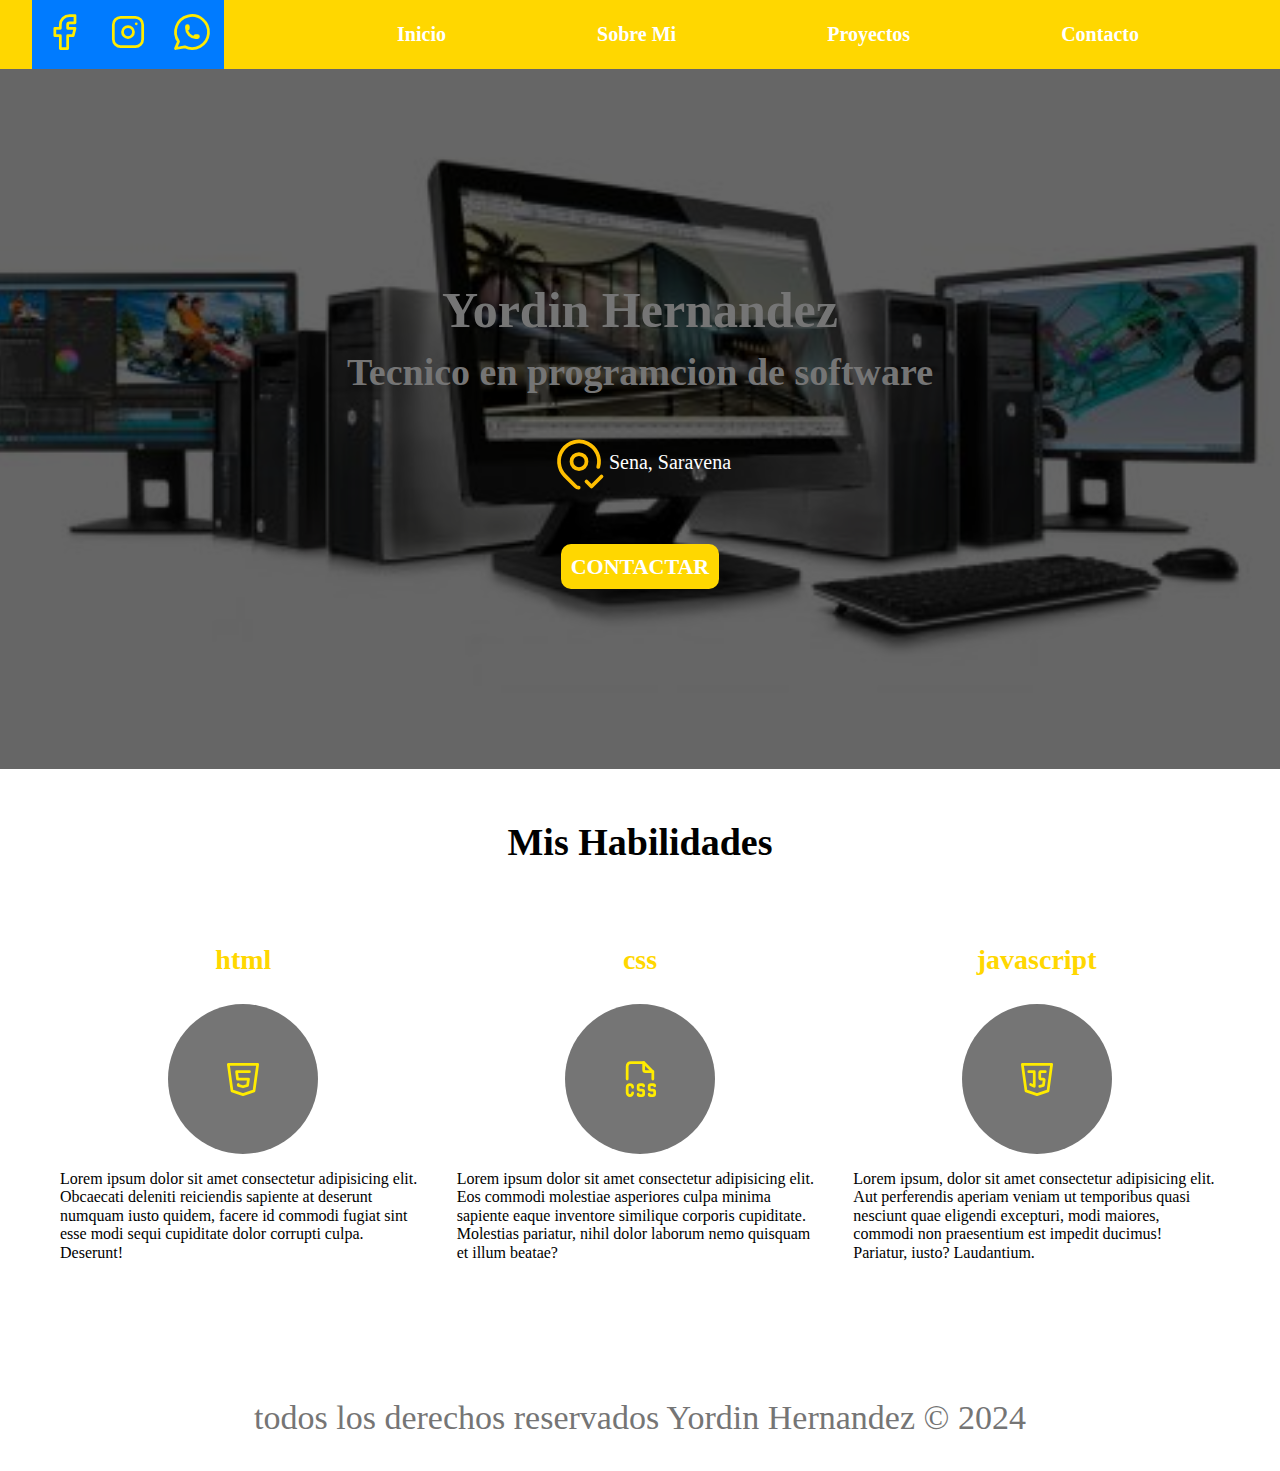
<file: index.html>
<!DOCTYPE html>
<html lang="es">

<head>
    <meta charset="UTF-8">
    <meta name="viewport" content="width=device-width, initial-scale=1.0">
    <meta name="languaje" content="spanish">
    <meta name="author" content="Yordin Hernandez">
    <meta name="audience" content="all">
    <meta name="description" content="Portafolio de servicios de Yordin Hernandez, 
    Aprendis Tecnico en programacion de software y desarrollador wed contactame
    para ver como puedo ayudarte ">
    <meta name="Keywords" content="yordin hernandez, aprendis tecnico en 
    programacion y desarrollador wed, sena saravena, regional arauca">
    <title>Yordin Hernandez</title>
    <link href="https://fonts.googleapis.com/css2?family=Lilita+One&family=Roboto:wght@400;900&display=swap"
        rel="stylesheet">
        <link rel="stylesheet" href="./css/normalize.css">
    <link rel="stylesheet" href="./css/style.css">


</head>  


<body>

    <div class="bg-nav">
        <nav class="navbar navredes">
        <a href=""><svg xmlns="http://www.w3.org/2000/svg" class="icon icon-tabler icon-tabler-brand-facebook" width="44" height="44" viewBox="0 0 24 24" stroke-width="1.5" stroke="#ffec00" fill="none" stroke-linecap="round" stroke-linejoin="round">
            <path stroke="none" d="M0 0h24v24H0z" fill="none"/>
            <path d="M7 10v4h3v7h4v-7h3l1 -4h-4v-2a1 1 0 0 1 1 -1h3v-4h-3a5 5 0 0 0 -5 5v2h-3" />
          </svg></a>
        <a href=""><svg xmlns="http://www.w3.org/2000/svg" class="icon icon-tabler icon-tabler-brand-instagram" width="44" height="44" viewBox="0 0 24 24" stroke-width="1.5" stroke="#ffec00" fill="none" stroke-linecap="round" stroke-linejoin="round">
            <path stroke="none" d="M0 0h24v24H0z" fill="none"/>
            <path d="M4 4m0 4a4 4 0 0 1 4 -4h8a4 4 0 0 1 4 4v8a4 4 0 0 1 -4 4h-8a4 4 0 0 1 -4 -4z" />
            <path d="M12 12m-3 0a3 3 0 1 0 6 0a3 3 0 1 0 -6 0" />
            <path d="M16.5 7.5l0 .01" />
          </svg></a>
        <a href=""><svg xmlns="http://www.w3.org/2000/svg" class="icon icon-tabler icon-tabler-brand-whatsapp" width="44" height="44" viewBox="0 0 24 24" stroke-width="1.5" stroke="#ffec00" fill="none" stroke-linecap="round" stroke-linejoin="round">
            <path stroke="none" d="M0 0h24v24H0z" fill="none"/>
            <path d="M3 21l1.65 -3.8a9 9 0 1 1 3.4 2.9l-5.05 .9" />
            <path d="M9 10a.5 .5 0 0 0 1 0v-1a.5 .5 0 0 0 -1 0v1a5 5 0 0 0 5 5h1a.5 .5 0 0 0 0 -1h-1a.5 .5 0 0 0 0 1" />
          </svg></a>
        </nav>
        <nav class="navbar">
            <a href="index.html">Inicio</a>
            <a href="sobremi.html">Sobre Mi</a>
            <a href="proyectos.html">Proyectos</a>
            <a href="contacto.html">Contacto</a>
        </nav>
    </div>
    <section class="hero">

        <div class="contenido_hero">
            <header>
                <h1>Yordin Hernandez <br> <span>Tecnico en programcion de software</span> </h1>
            </header>

            <div class="ubicacion">
                <svg xmlns="http://www.w3.org/2000/svg" class="icon icon-tabler icon-tabler-map-pin-check" width="60"
                    height="60" viewBox="0 0 24 24" stroke-width="1.5" stroke="#ffbf00" fill="none"
                    stroke-linecap="round" stroke-linejoin="round">
                    <path stroke="none" d="M0 0h24v24H0z" fill="none" />
                    <path d="M9 11a3 3 0 1 0 6 0a3 3 0 0 0 -6 0" />
                    <path d="M11.87 21.48a1.992 1.992 0 0 1 -1.283 -.58l-4.244 -4.243a8 8 0 1 1 13.355 -3.474" />
                    <path d="M15 19l2 2l4 -4" />
                </svg>
                <p>Sena, Saravena</p>

            </div>
            <a href="dm.wa.link/ggl88f" class="btnContactar">contactar</a>
        </div>
    </section>

<main class="container">
    <h2>Mis Habilidades</h2>
    <div class="habilidades">
        
        <section class="habilidad">
            <h3>html</h3>
            <div class="icono">
                <svg xmlns="http://www.w3.org/2000/svg" class="icon icon-tabler icon-tabler-brand-html5" width="44" height="44" viewBox="0 0 24 24" stroke-width="1.5" stroke="#ffec00" fill="none" stroke-linecap="round" stroke-linejoin="round">
                    <path stroke="none" d="M0 0h24v24H0z" fill="none"/>
                    <path d="M20 4l-2 14.5l-6 2l-6 -2l-2 -14.5z" />
                    <path d="M15.5 8h-7l.5 4h6l-.5 3.5l-2.5 .75l-2.5 -.75l-.1 -.5" />
                  </svg>
            </div>
            <p>
                Lorem ipsum dolor sit amet consectetur adipisicing elit. Obcaecati deleniti reiciendis sapiente at deserunt numquam iusto quidem, facere id commodi fugiat sint esse modi sequi cupiditate dolor corrupti culpa. Deserunt!
            </p>
        </section>
        <section class="habilidad">
            <h3>css</h3>
            <div class="icono">
            <svg xmlns="http://www.w3.org/2000/svg" class="icon icon-tabler icon-tabler-file-type-css" width="44" height="44" viewBox="0 0 24 24" stroke-width="1.5" stroke="#ffec00" fill="none" stroke-linecap="round" stroke-linejoin="round">
                <path stroke="none" d="M0 0h24v24H0z" fill="none"/>
                <path d="M14 3v4a1 1 0 0 0 1 1h4" />
                <path d="M5 12v-7a2 2 0 0 1 2 -2h7l5 5v4" />
                <path d="M8 16.5a1.5 1.5 0 0 0 -3 0v3a1.5 1.5 0 0 0 3 0" />
                <path d="M11 20.25c0 .414 .336 .75 .75 .75h1.25a1 1 0 0 0 1 -1v-1a1 1 0 0 0 -1 -1h-1a1 1 0 0 1 -1 -1v-1a1 1 0 0 1 1 -1h1.25a.75 .75 0 0 1 .75 .75" />
                <path d="M17 20.25c0 .414 .336 .75 .75 .75h1.25a1 1 0 0 0 1 -1v-1a1 1 0 0 0 -1 -1h-1a1 1 0 0 1 -1 -1v-1a1 1 0 0 1 1 -1h1.25a.75 .75 0 0 1 .75 .75" />
              </svg>
            </div>
            <p>
                Lorem ipsum dolor sit amet consectetur adipisicing elit. Eos commodi molestiae asperiores culpa minima sapiente eaque inventore similique corporis cupiditate. Molestias pariatur, nihil dolor laborum nemo quisquam et illum beatae?
            </p>
        </section>
        <section class="habilidad">
            <h3>javascript</h3>
            <div class="icono">
            <svg xmlns="http://www.w3.org/2000/svg" class="icon icon-tabler icon-tabler-brand-javascript" width="44" height="44" viewBox="0 0 24 24" stroke-width="1.5" stroke="#ffec00" fill="none" stroke-linecap="round" stroke-linejoin="round">
                <path stroke="none" d="M0 0h24v24H0z" fill="none"/>
                <path d="M20 4l-2 14.5l-6 2l-6 -2l-2 -14.5z" />
                <path d="M7.5 8h3v8l-2 -1" />
                <path d="M16.5 8h-2.5a.5 .5 0 0 0 -.5 .5v3a.5 .5 0 0 0 .5 .5h1.423a.5 .5 0 0 1 .495 .57l-.418 2.93l-2 .5" />
              </svg>
            </div>
            <p>
                Lorem ipsum, dolor sit amet consectetur adipisicing elit. Aut perferendis aperiam veniam ut temporibus quasi nesciunt quae eligendi excepturi, modi maiores, commodi non praesentium est impedit ducimus! Pariatur, iusto? Laudantium.
            </p>
        </section>
    </div>
</main>
<footer class="footer">
    <p>todos los derechos reservados Yordin Hernandez &copy; 2024</p>
</footer>

</body>

</html>
</file>
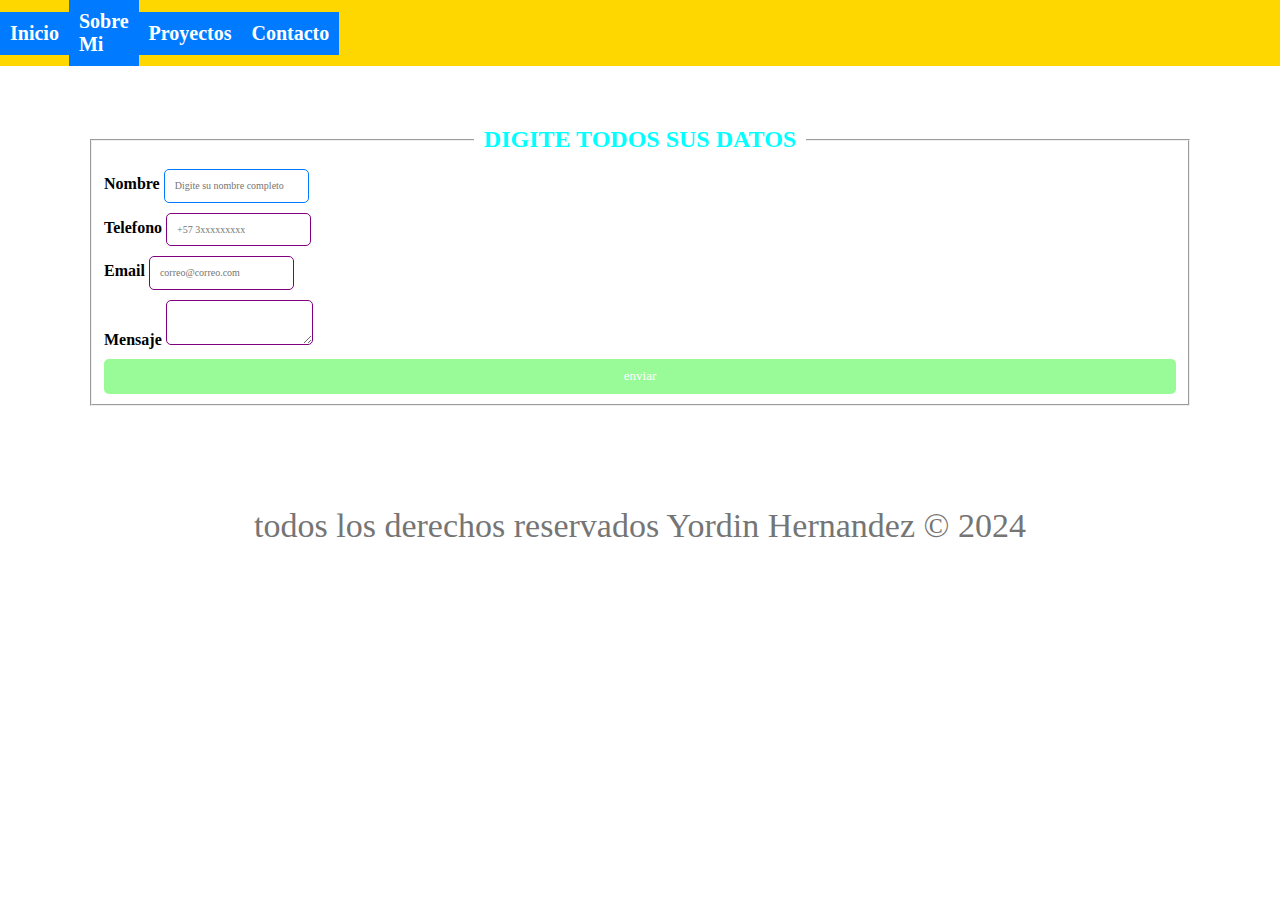
<file: contacto.html>
<!DOCTYPE html>
<html lang="en">

<head>
    <meta charset="UTF-8">
    <meta name="viewport" content="width=device-width, initial-scale=1.0">
    <title>Yordin Hernandez</title>
    <link href="https://fonts.googleapis.com/css2?family=Lilita+One&family=Roboto:wght@400;900&display=swap"
        rel="stylesheet">
        <link rel="stylesheet" href="./css/normalize.css">
    <link rel="stylesheet" href="./css/style.css">
    <script src="./js/script.js" defer></script>


</head>


<body >

    <div class="bg-nav">
        <nav class="navbar" id="navbar">
            <a href="index.html">Inicio</a>
            <a href="sobremi.html">Sobre Mi</a>
            <a href="proyectos.html">Proyectos</a>
            <a href="contacto.html">Contacto</a>
        </nav>
        <nav>
         <button class="btnMenu" id="btnMen">
            <svg xmlns="http://www.w3.org/2000/svg" class="icon icon-tabler icon-tabler-menu-2" width="32"
                        height="32" viewBox="0 0 24 24" stroke-width="1.5" stroke="#ffffff" fill="none"
                        stroke-linecap="round" stroke-linejoin="round">
                        <path stroke="none" d="M0 0h24v24H0z" fill="none" />
                        <path d="M4 6l16 0" />
                        <path d="M4 12l16 0" />
                        <path d="M4 18l16 0" />
                    </svg>
    
         </button>
        </nav>
    </div>
 

<main class="container">
    

    <form class="formulario">
        <fieldset class="for">
            <legend>Digite todos sus datos</legend>


            <div class="label">
            <label for="nombre">Nombre</label>
            <input type="text" id="nombre" placeholder="Digite su nombre completo" required autofocus>
            </div>

            <div class="label">
                <label for="Telefono">Telefono</label>
                <input type="number" id="Tel" placeholder="+57 3xxxxxxxxx" required>
            </div>

            <div class="label">
                <label for="Email">Email</label>
                <input type="text" id="Email" placeholder="correo@correo.com" required>
            </div>
            <div class="label">
                <label for="Men">Mensaje</label>
                <textarea name="" id="men"></textarea>
            </div>

            <input type="submit" value="enviar">


    
        </fieldset>
    </form>
</main>
<footer class="footer">
      <p>todos los derechos reservados Yordin Hernandez &copy; 2024</p>
</footer>



</body>

</html>
</file>
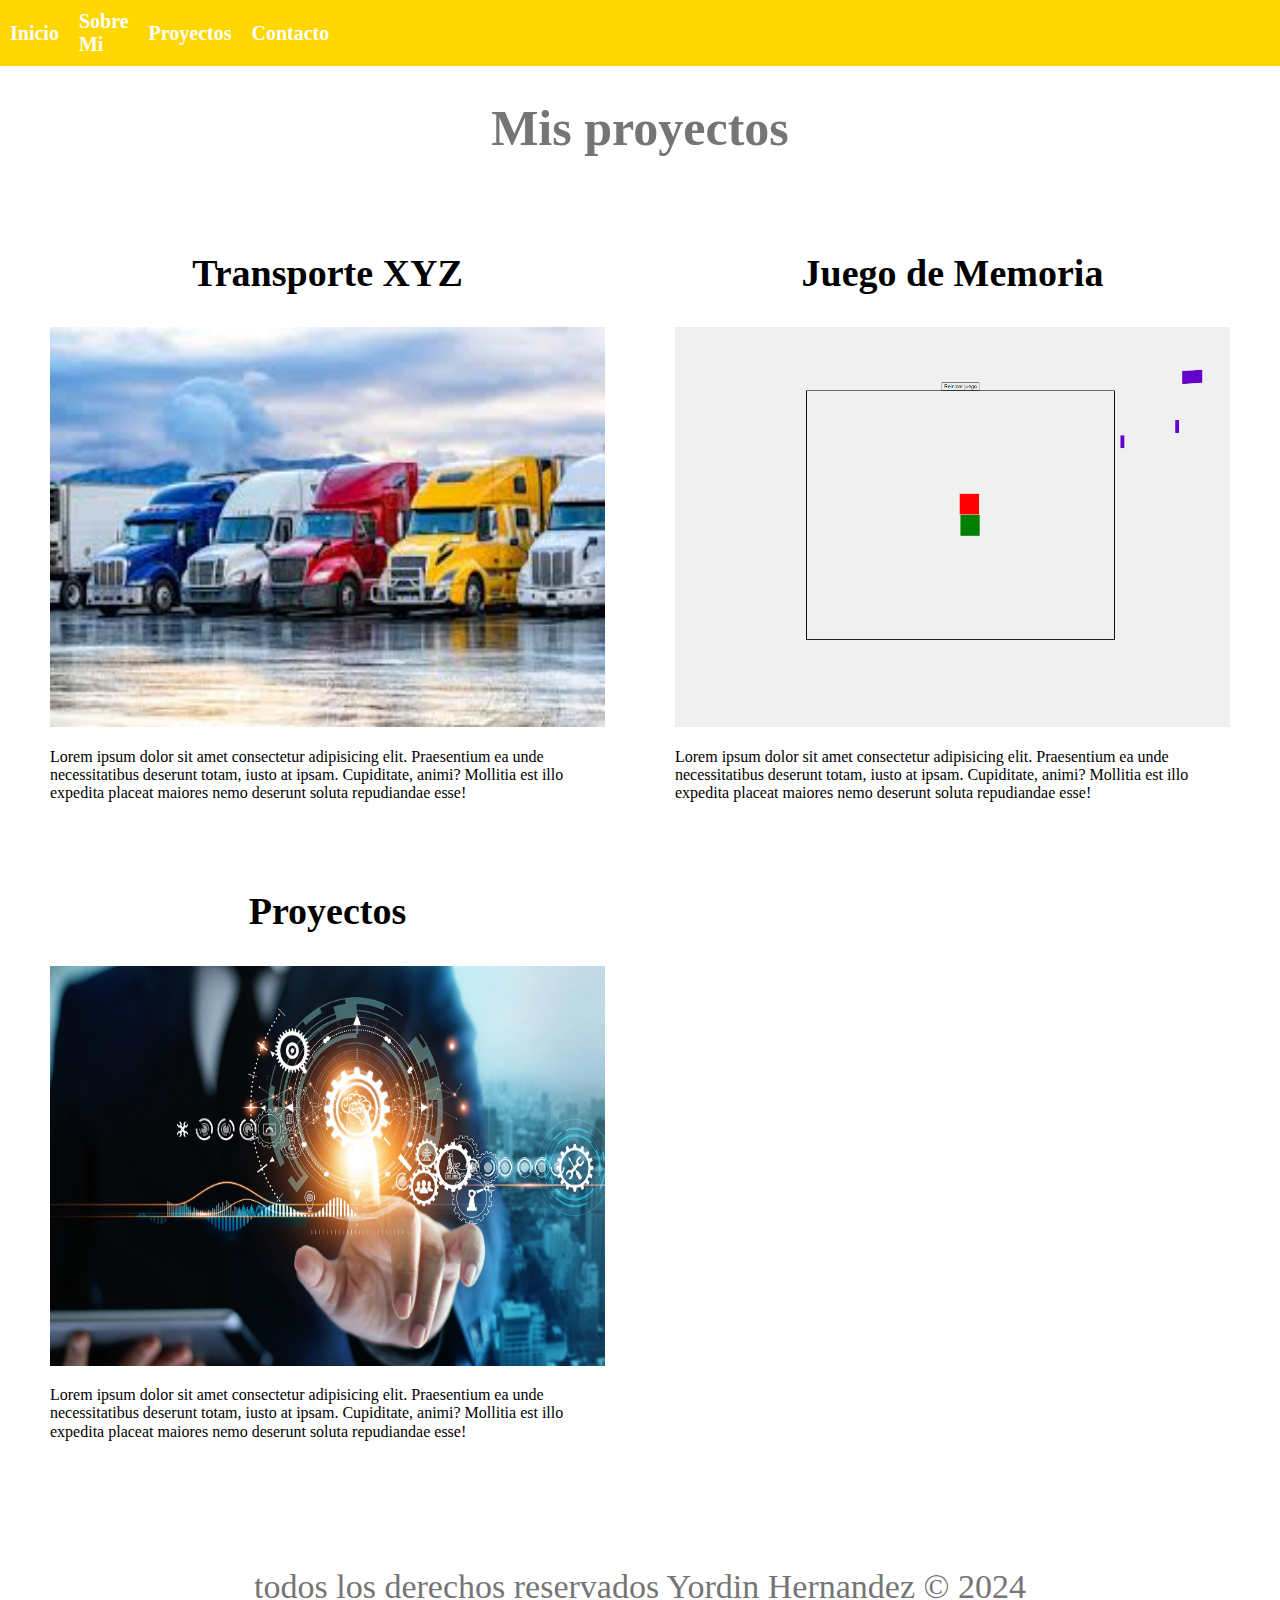
<file: proyectos.html>
<!DOCTYPE html>
<html lang="en">

<head>
    <meta charset="UTF-8">
    <meta name="viewport" content="width=device-width, initial-scale=1.0">
    <title>Yordin Hernandez</title>
    <link href="https://fonts.googleapis.com/css2?family=Lilita+One&family=Roboto:wght@400;900&display=swap"
        rel="stylesheet">
        <link rel="stylesheet" href="./css/normalize.css">
    <link rel="stylesheet" href="./css/style.css">


</head>


<body>

    <div class="bg-nav">
        <nav class="navbar">
            <a href="index.html">Inicio</a>
            <a href="sobremi.html">Sobre Mi</a>
            <a href="proyectos.html">Proyectos</a>
            <a href="contacto.html">Contacto</a>
        </nav>
    </div>
    <h1>Mis proyectos</h1>

<main class="container">
    <div class="proyectos">
        <div class="proyecto">
            <H2>Transporte XYZ</H2>
            <div>
                <img src="./img/TRANSPORTE XYZ.JPG" alt="foto pagina Transporte XYZ">
            </div>
        
            <p>Lorem ipsum dolor sit amet consectetur adipisicing elit. Praesentium ea unde necessitatibus deserunt totam, iusto at ipsam. Cupiditate, animi? Mollitia est illo expedita placeat maiores nemo deserunt soluta repudiandae esse!</p>

        </div>
        <div class="proyecto">
            <H2>Juego de Memoria</H2>
            <div>
                <img src="./img/JUEGO DE MEMORIA.JPG" alt="foto Juego de Memoria">
            </div>
        
            <p>Lorem ipsum dolor sit amet consectetur adipisicing elit. Praesentium ea unde necessitatibus deserunt totam, iusto at ipsam. Cupiditate, animi? Mollitia est illo expedita placeat maiores nemo deserunt soluta repudiandae esse!</p>
    
        </div>
        <div class="proyecto">
            <H2>Proyectos</H2>
            <div>
                <img src="./img/IMAGEN DE PROYECTOS.JPG" alt="foto de Mis Proyectos">
            </div>
        
            <p>Lorem ipsum dolor sit amet consectetur adipisicing elit. Praesentium ea unde necessitatibus deserunt totam, iusto at ipsam. Cupiditate, animi? Mollitia est illo expedita placeat maiores nemo deserunt soluta repudiandae esse!</p>
    
        </div>
    </div>
    

</main>
<footer class="footer">
    <p>todos los derechos reservados Yordin Hernandez &copy; 2024</p>
</footer>

</body>

</html>
</file>
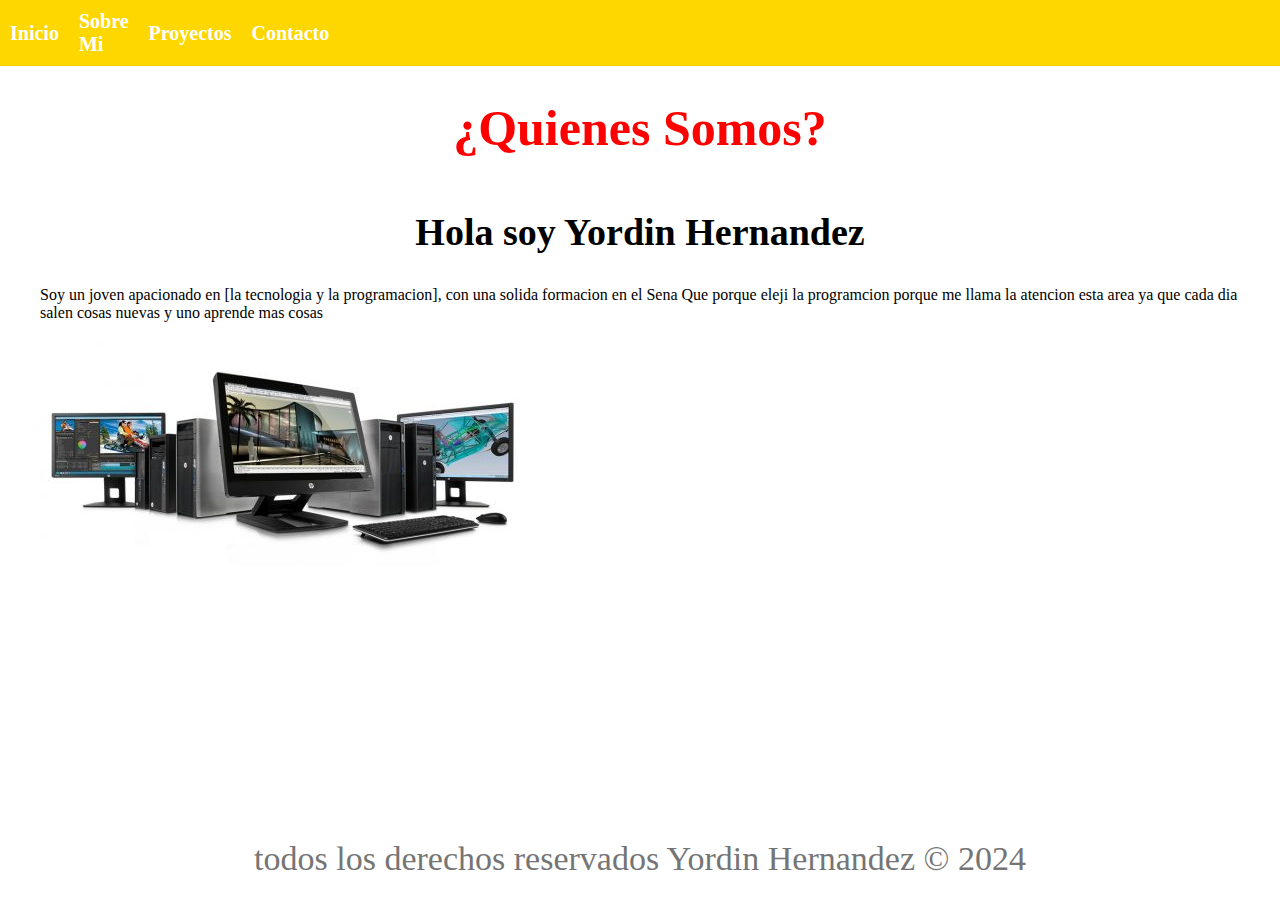
<file: sobremi.html>
<!DOCTYPE html>
<html lang="en">

<head>
    <meta charset="UTF-8">
    <meta name="viewport" content="width=device-width, initial-scale=1.0">
    <title>Yordin Hernandez</title>
    <link href="https://fonts.googleapis.com/css2?family=Lilita+One&family=Roboto:wght@400;900&display=swap"
        rel="stylesheet">
        <link rel="stylesheet" href="./css/normalize.css">
    <link rel="stylesheet" href="./css/style.css">


</head>


<body>

    <div class="bg-nav">
        <nav class="navbar">
            <a href="index.html">Inicio</a>
            <a href="sobremi.html">Sobre Mi</a>
            <a href="proyectos.html">Proyectos</a>
            <a href="contacto.html">Contacto</a>
        </nav>
    </div>
    <h1 class="h1">¿Quienes Somos?</h1>
    

<main class="container">
    <section>
        <h2>Hola soy Yordin Hernandez</h2>
        <p>
            Soy un joven apacionado en [la tecnologia y la programacion], con
            una solida formacion en el Sena 

            Que porque eleji la programcion porque me llama la atencion esta 
            area ya que cada dia salen cosas nuevas y uno aprende mas cosas


        </p>
    </section>
    <div class="img">
        <img src="./img/COMPU DE MESA.jpg" alt=" Imagen de Presntacion">
    </div>

  
    
</main>
<footer class="footer">
    <p>todos los derechos reservados Yordin Hernandez &copy; 2024</p>
</footer>

</body>

</html>
</file>
<file: css/style.css>
:root{
    --blanco: #ffffff;
    --red: 
    --negro: #1E1E1E;
    --primario: #FFD700;
    --gris: #757575;
    --grisClaro: #DFE9F3;
    --fuentePrincipal: 'roboto', sans-serif;

}
/* css global  */
html{
    font-size: 62.5%;  /*1rem = 10px */

    box-sizing: border-box;
}

*, *:before, *:after {
    box-sizing: inherit;
}

h1{
    font-size: 5rem;
    color: var(--gris);
}
h1 span{
    font-size: 3.8rem;
}
h2{
    font-size: 3.8rem;
}
h3{
    font-size: 2.8rem;
}

h1,h2,h3{
    text-align: center;
}

a{
    text-decoration: none;
}

body{
    font-size: 1.6rem;
    background-image: linear-gradient(to bottom, var(--blanco) 0%, var(--negro) 100%);
    min-height: 60rem;
    margin: 0 0;
}

.bg-nav {
    background-color: var(--primario);
}


@media (min-width: 768px) {
    .bg-nav{
        display: grid;
        grid-template-columns: 1fr 4fr;
       
    }
}

.navbar{
    display: flex;
    flex-direction: column;
    align-items: center;
}
.no_navbar {
    display: none;
}
@media (main-width: 768px) {
    #navabr {
        flex-direction: row;
        width: 100%;
        justify-content: space-evenly;
    }
    .no_navbar {
        display: flex;
    }
}
.btnMenu {
    border: none;
background-color: var(--primario);
}
@media (min-width: 768px) {
    .btnMenu {
        display: none;
    }
}


@media (min-width: 768px) {
    .navbar{
        flex-direction: row;
        width: 100%;
        justify-content: space-evenly;
    }
}
#navbar a,
.navredes a {
    background-color: #007BFF;

}

 .navredes {
    flex-direction: row;
    justify-content: space-around;
 }

@media (min-width: 768px) {
    .navredes{
        justify-content: center;
    }
}

.navbar a{
    font-size: 2rem;
    color: var(--blanco );
    padding: 1rem;
    font-weight: bold;
}


@media (min-width: 768px) {
    .navbar a:hover{
        background-color: green;
        font-size: 2.5rem;
    }
    
}

.navbar a:hover{
    background-color: green;
    font-size: 2.5rem;
}

.hero{
    background-image: url('../img/COMPU\ DE\ MESA.jpg');
    background-repeat: no-repeat;
    background-size: cover;
    height: 60rem;
    position: relative;
    background-position: center;
}

@media (min-width: 768px) {
    .hero{
        height: 70rem;
    }
}

.contenido_hero{
    position: absolute;
    height: 100%;  
    width: 100%;
    display: flex;
    flex-direction: column;
    align-items: center;
    justify-content: center;
    background-color: rgb(0 0 0 / 60%);
    
}

.ubicacion{
    display: flex;
    align-items: end;
}

.ubicacion p{
    color: var(--blanco);
    font-size: 2rem;
}

.btnContactar{
    color: var(--blanco);
    background-color: var(--primario);
    padding: 1rem;
    text-transform: uppercase;
    border-radius: 1rem;
    font-size: 2.2rem;
    margin-top: 5rem;
    font-weight: bold;
}

@media (min-width: 768px) {
    .btnContactar{
        width: auto;
    }
}

@media (min-width: 768px) {
    .btnContactar:hover{
        transform: scale(1.1);
        background-color: #cead18;
    }
}



.container{
    background-color: var(--blanco);
    margin: 0 auto;
    border-radius: 1rem;
}

@media (min-width: 768px) {
    .container{
        width: 120rem;
    }
}
.container h2{
    padding-top: 2rem;
}

@media (min-width: 768px) {
    .habilidades{
        display: grid;
        grid-template-columns: 1fr 1fr 1fr;
        padding: 2rem;
        column-gap: 3rem;
    }
}

.habilidad{
    display: flex;
    flex-direction: column;
    align-items: center;
    justify-content: center;
}
.icono{
    display: flex;
    background-color: var(--gris);
    height: 15rem;
    width: 15rem;
    border-radius: 50%;
    align-items: center;
    justify-content: center;
}
.habilidad h3{
    color: var(--primario);

}
.footer{
    text-align: center;
    color: var(--gris);
    
    margin-top: 10rem;
}

@media (min-width: 768px) {
    .footer{
        font-size: 3.4rem;
    }
}

.h1{
    color: red;
}

/* estilo pagina proyectos*/


@media (min-width: 768px) {
    .proyectos{
        display: grid;
        grid-template-columns: 1fr 1fr;
        column-gap: 5rem;
    }
}
.proyecto{
    display: flex;
    flex-direction: column;
    padding: 1rem;
}
.proyecto img{
    width: 100%;
    height: 40rem;
}

@media (max-width: 768px) {
    .proyecto img{
        height: 2.4rem;
    }
    
}

/* estilos contacto */
.form{
    display: grid;
    gap: 15rem;
    justify-content: center;
}
.for{
    display: flex;
    flex-direction: column;
    margin: 5rem;
}
.label{
    font-weight: bold;
    margin-bottom: 1rem;
}
input[type="text"],
input[type="number"],
textarea {
    padding: 10px;
    font-size: 1rem;
    border: 1px solid purple;
    border-radius: 5px;
    outline: none;
}
input[type="text"]:focus,
input[type="number"]:focus,
textarea:focus {
    border-color: #007BFF;
}
input[type="submit"] {
    background-color: palegreen;
    color: #fff;
    padding: 10px;
    border: none;
    border-radius: 5px;
    cursor: pointer;
    font-size: 1.3rem;   
}

input[type="submit"]:hover {
    margin-top: 2rem;
    background-color: palegreen;
    font-size: 2rem;
    border-radius: 1rem;
    padding: 1rem;
    border: none;
    text-transform: uppercase;
    font-weight: bold;
    text-align: end ;
    
    
}
.img{
    width: 50%;
    height: 40rem;
}

@media (min-width: 768px) {
    .img{
        border-radius: 30%;
    }
}
.for legend{
    font-size: 2.4rem;
    text-align: center;
    text-transform: uppercase;
    padding: 1rem;
    color: aqua;
    font-weight: bold;
}

mostraraError {
    text-align: center;
    padding: 2rem;
    color: red;

}
</file>
